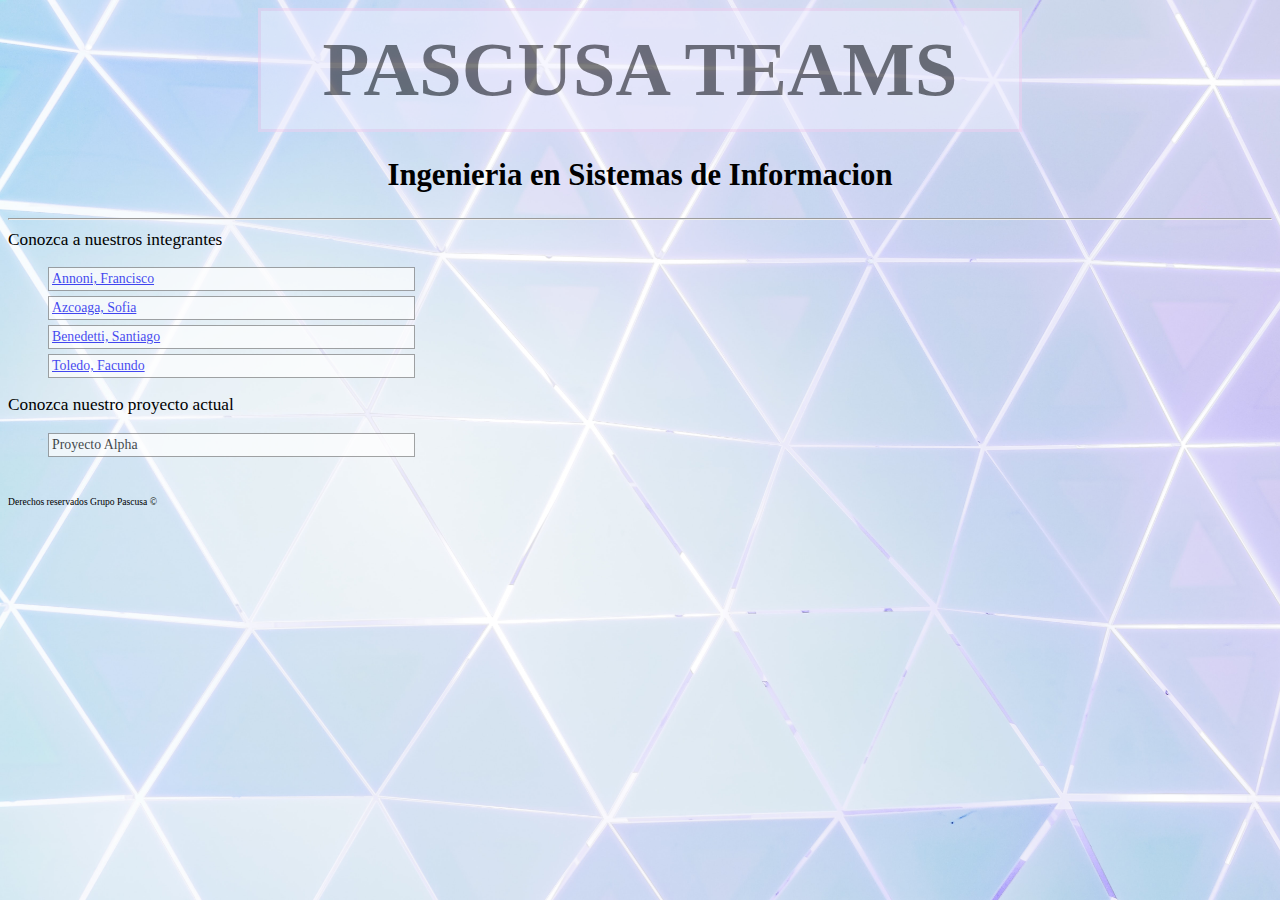
<file: site/index.html>
<!doctype html>
<html>
  <head>
    <title>PASCUSA TEAM</title>
    <meta charset="utf-8">
    <link rel="stylesheet" href="indexStyle.css">
  </head>
  <body>
    <div class="transparent">
      <h1>PASCUSA TEAMS</h1>
    </div>
    <h2> Ingenieria en Sistemas de Informacion </h2>
    <hr>
    <section>
      <article>Conozca a nuestros integrantes</article>
      <ul>
        <li> <a href="annoni.html">Annoni, Francisco</a></li>
        <li> <a href="azcoaga.html">Azcoaga, Sofia</a></li>
        <li> <a href="benedetti.html">Benedetti, Santiago</a></li>
        <li> <a href="toledo.html">Toledo, Facundo</a></li>
      </ul>
    </section>
    <section>
      <article>Conozca nuestro proyecto actual</article>
      <ul>
        <li>Proyecto Alpha</li>
      </ul>
    </section>
    <br>
    <footer>
    	Derechos reservados Grupo Pascusa ©
    </footer>
  </body>
</html>
</file>
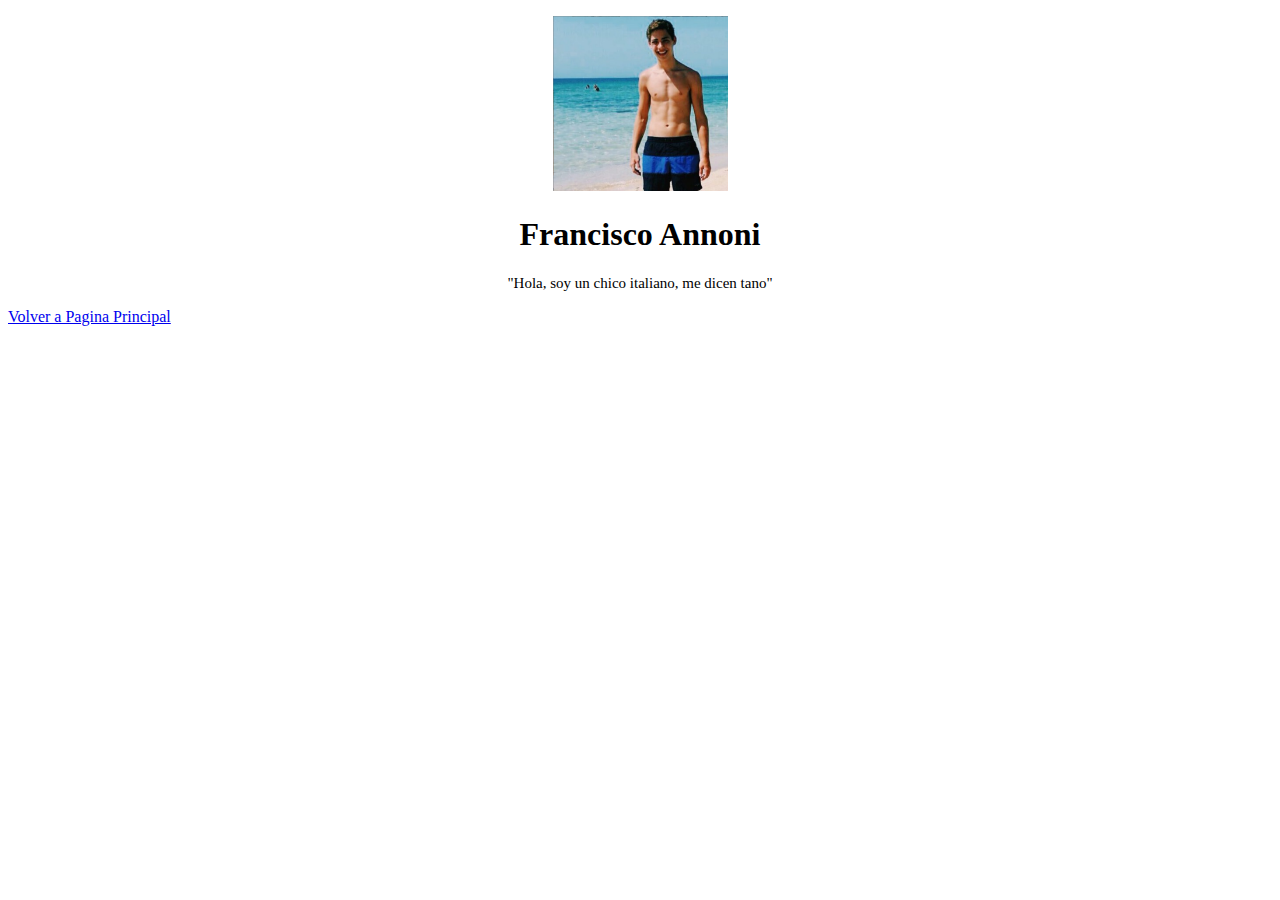
<file: site/annoni.html>
<!DOCTYPE html>
<html>
<head>
	<meta charset="utf-8">
	<title>Annoni Francisco</title>
</head>
<body>
	<p style="text-align: center"><img src="fotoFran.png" height="175" width="175"></p>
	<h1 style="text-align: center">Francisco Annoni</h1>

	<p style="text-align: center; font-size: 15px">"Hola, soy un chico italiano, me dicen tano"</p>

	<p> <a href="index.html">Volver a Pagina Principal</a> </p>
</body>
</html>
</file>
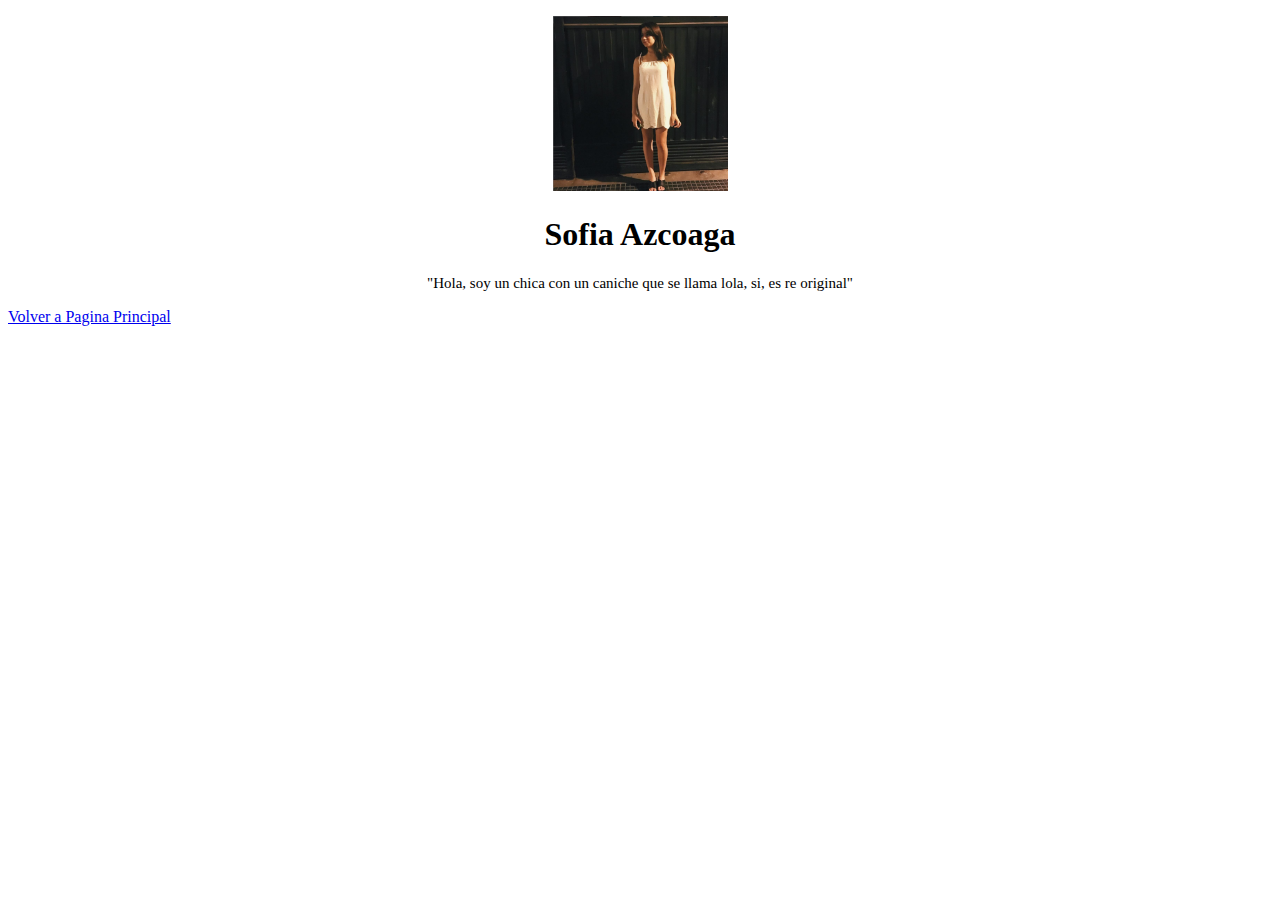
<file: site/azcoaga.html>
<!DOCTYPE html>
<html>
<head>
	<meta charset="utf-8">
	<title>Sofia Azcoaga</title>
</head>
<body>
	<p style="text-align: center"><img src="fotoSof.png" height="175" width="175"></p>
	<h1 style="text-align: center">Sofia Azcoaga</h1>

	<p style="text-align: center; font-size: 15px">"Hola, soy un chica con un caniche que se llama lola, si, es re original"</p>

	<p> <a href="index.html">Volver a Pagina Principal</a> </p>
</body>
</html>
</file>
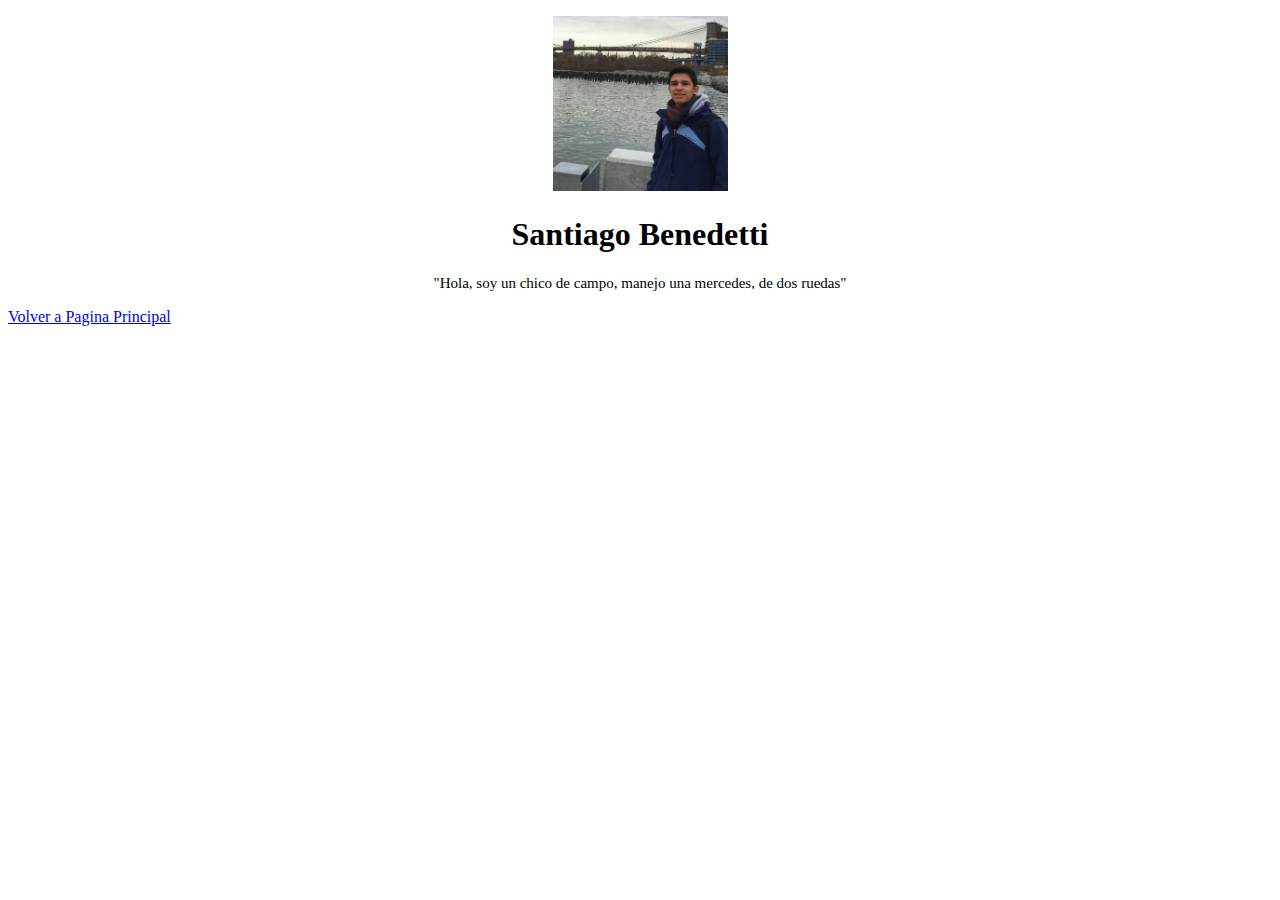
<file: site/benedetti.html>
<!DOCTYPE html>
<html>
<head>
	<meta charset="utf-8">
	<title>Santiago Benedetti</title>
</head>
<body>
	<p style="text-align: center"><img src="fotoSanti.png" height="175" width="175"></p>
	<h1 style="text-align: center">Santiago Benedetti</h1>

	<p style="text-align: center; font-size: 15px">"Hola, soy un chico de campo, manejo una mercedes, de dos ruedas"</p>

	<p> <a href="index.html">Volver a Pagina Principal</a> </p>
</body>
</html>
</file>
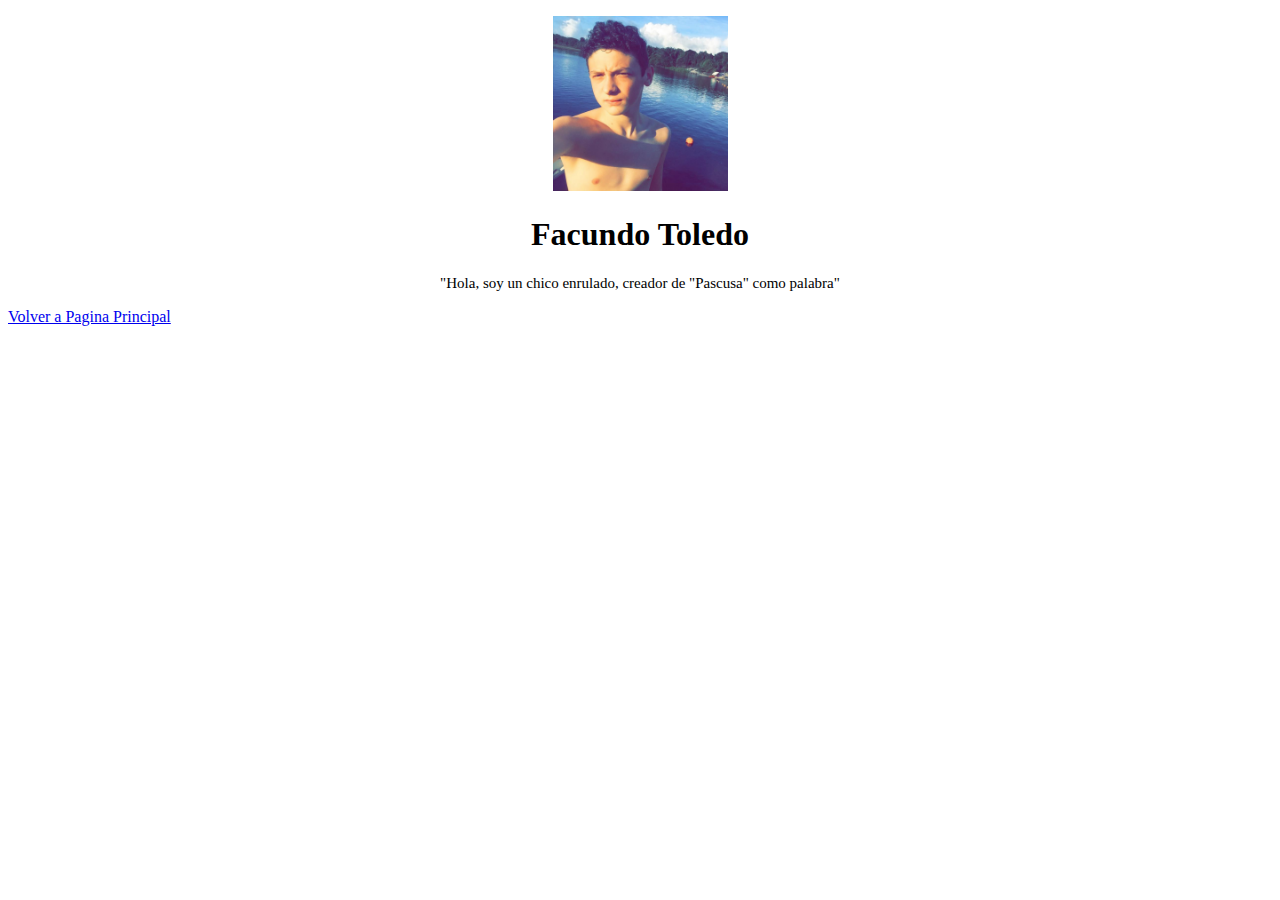
<file: site/toledo.html>
<!DOCTYPE html>
<html>
<head>
	<meta charset="utf-8">
	<title>Facundo Toledo</title>
</head>
<body>
	<p style="text-align: center"><img src="fotoFacu.png" height="175" width="175"></p>
	<h1 style="text-align: center">Facundo Toledo</h1>

	<p style="text-align: center; font-size: 15px">"Hola, soy un chico enrulado, creador de "Pascusa" como palabra"</p>

	<p> <a href="index.html">Volver a Pagina Principal</a> </p>
</body>
</html>
</file>
<file: site/indexStyle.css>
html {
	background-image: url(background.jpg);
	background-repeat: no-repeat;
	background-attachment: fixed;
	background-size: cover;
	
}

html:hover {
	cursor: crosshair;
}

body {
	font-family: "Palatino Linotype", "Book Antiqua", Palatino, serif;
	font-size: 120%;
}

.transparent {
	text-align: center;
	background-color: #f0f0ff;
	border: 3px solid #f0d0f0;
	opacity: 0.5;
	width: 60%;
	margin: auto;
	font-size: 200%;
}

.transparent h1 {
	margin: 2%;
	color: #000000;
}

h2 {
	text-align: center;
	font-size: 160%;
}

section {
	font-size: 90%;
}

section li {
	font-size: 80%;
	clear: right;
	list-style: none;
	margin-right: 70%;
	border: 1px solid grey;
	margin-top: 5px;
	padding: 3px;
	background-color: white;
	opacity: .7; 
}

section li:hover, a:hover {
	opacity: 1;
}

footer {
	font-size: 50%;
}
</file>
